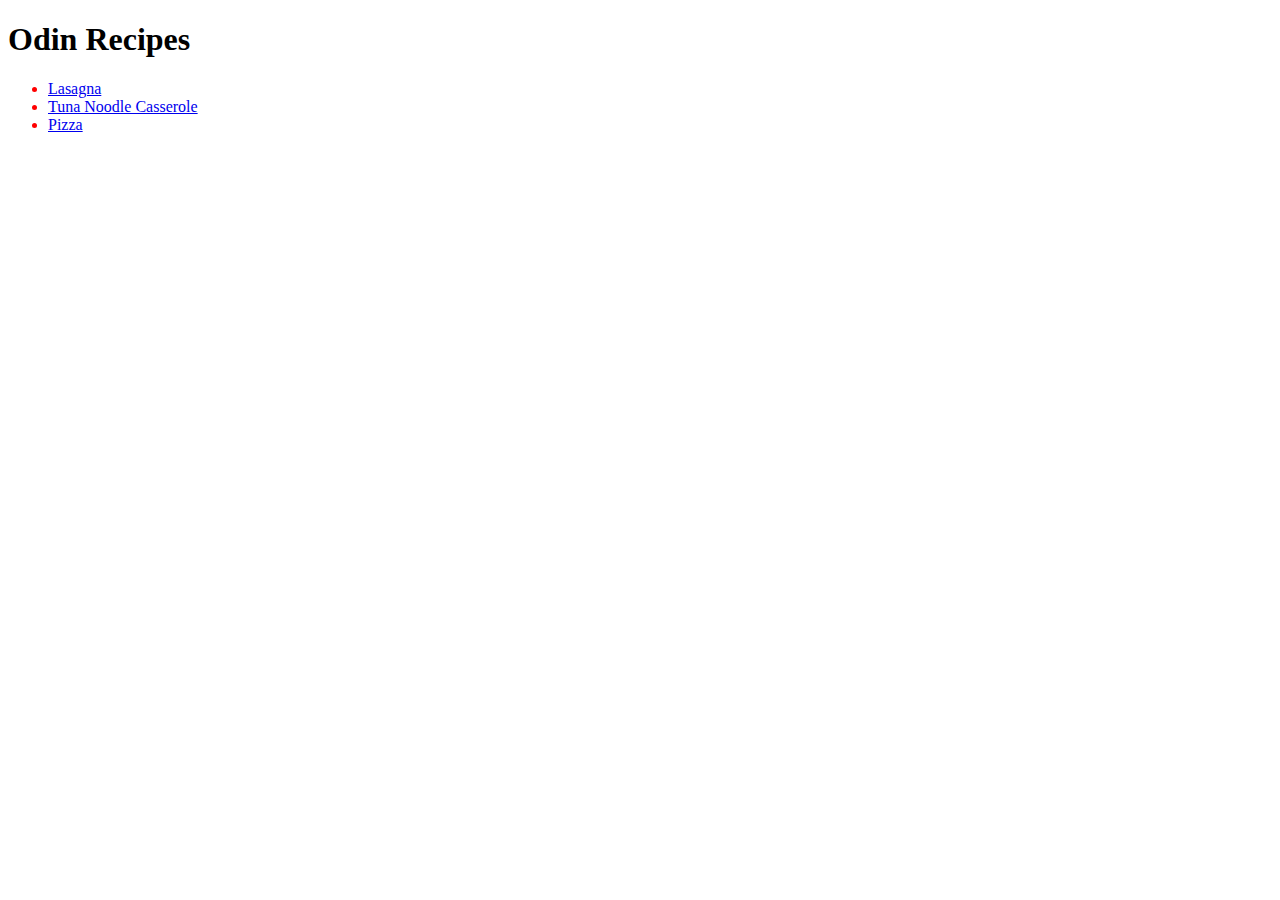
<file: index.html>
<!DOCTYPE html>
<html lang="en">
<head>
    <meta charset="UTF-8">
    <meta name="viewport" content="width=, initial-scale=1.0">
    <title>Document</title>
    <link rel="stylesheet" href="./styles.css">
</head>
<body>
    <h1>Odin Recipes</h1>
        <ul> 
            <li><a href="recipes/lasagna.html">Lasagna</a></li>
            <li><a href="recipes/tuna-noodle-casserole.html">Tuna Noodle Casserole</a></li>
            <li><a href="recipes/pizza.html">Pizza</a></li>
            
        </ul>
</body>
</html>
</file>
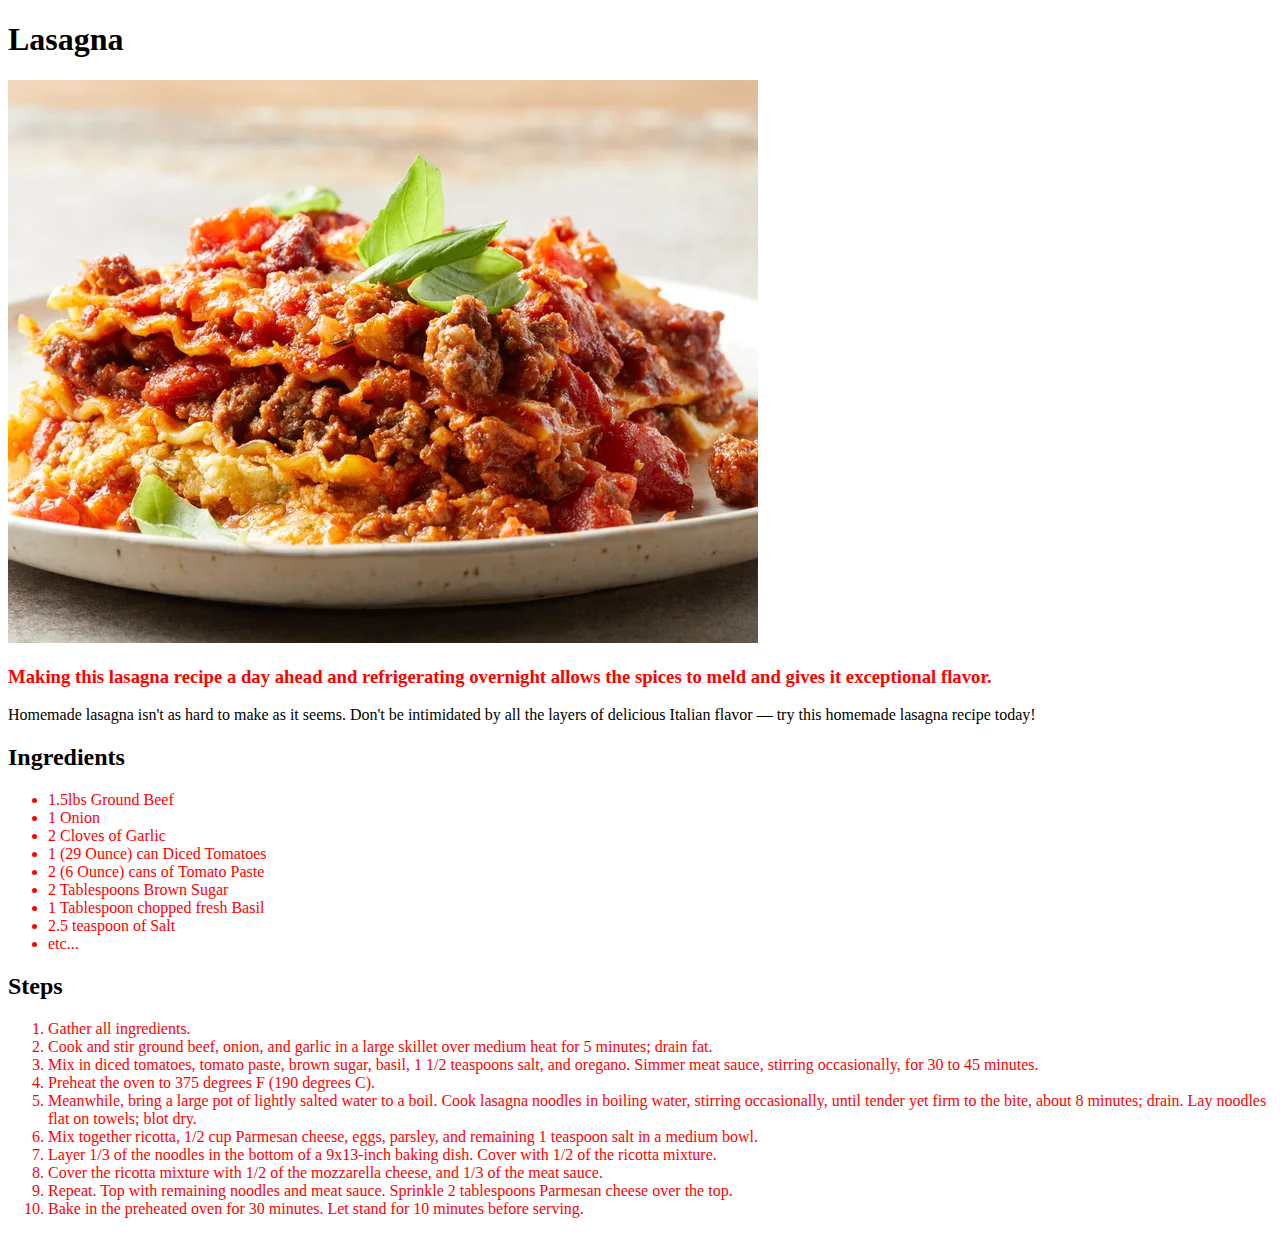
<file: recipes/lasagna.html>
<!DOCTYPE html>
<html lang="en">
<head>
    <meta charset="UTF-8">
    <meta name="viewport" content="width=device-width, initial-scale=1.0">
    <title>Document</title>
    <link rel="stylesheet" href="../styles.css">
</head>
<body>
    <h1>Lasagna</h1>
    <img src="../images/lasagna.jpg" alt="Lasaga Picture" width="750" height="563">
    <h3>Making this lasagna recipe a day ahead and refrigerating overnight allows the spices to meld and gives it exceptional flavor.</h3>
    <p>Homemade lasagna isn't as hard to make as it seems. Don't be intimidated by all the layers of delicious Italian flavor — try this homemade lasagna recipe today!</p>
    <h2>Ingredients</h2>
    <ul>
        <li>1.5lbs Ground Beef</li>
        <li>1 Onion</li>
        <li>2 Cloves of Garlic</li>
        <li>1 (29 Ounce) can Diced Tomatoes</li>
        <li>2 (6 Ounce) cans of Tomato Paste</li>
        <li> 2 Tablespoons Brown Sugar</li>
        <li>1 Tablespoon chopped fresh Basil</li>
        <li>2.5 teaspoon of Salt</li>
        <li>etc...</li>
        
    </ul>
    <h2>Steps</h2>
    <ol>
        <li>Gather all ingredients.</li>
        <li>Cook and stir ground beef, onion, and garlic in a large skillet over medium heat for 5 minutes; drain fat.</li>
        <li>Mix in diced tomatoes, tomato paste, brown sugar, basil, 1 1/2 teaspoons salt, and oregano. Simmer meat sauce, stirring occasionally, for 30 to 45 minutes.</li> 
        <li>Preheat the oven to 375 degrees F (190 degrees C).</li>
        <li>Meanwhile, bring a large pot of lightly salted water to a boil. Cook lasagna noodles in boiling water, stirring occasionally, until tender yet firm to the bite, about 8 minutes; drain. Lay noodles flat on towels; blot dry.</li>
        <li>Mix together ricotta, 1/2 cup Parmesan cheese, eggs, parsley, and remaining 1 teaspoon salt in a medium bowl.</li>
        <li>Layer 1/3 of the noodles in the bottom of a 9x13-inch baking dish. Cover with 1/2 of the ricotta mixture.</li>
        <li>Cover the ricotta mixture with 1/2 of the mozzarella cheese, and 1/3 of the meat sauce.</li>
        <li>Repeat. Top with remaining noodles and meat sauce. Sprinkle 2 tablespoons Parmesan cheese over the top.</li>
        <li>Bake in the preheated oven for 30 minutes. Let stand for 10 minutes before serving.</li>
    </ol>
</body>
</html>
</file>
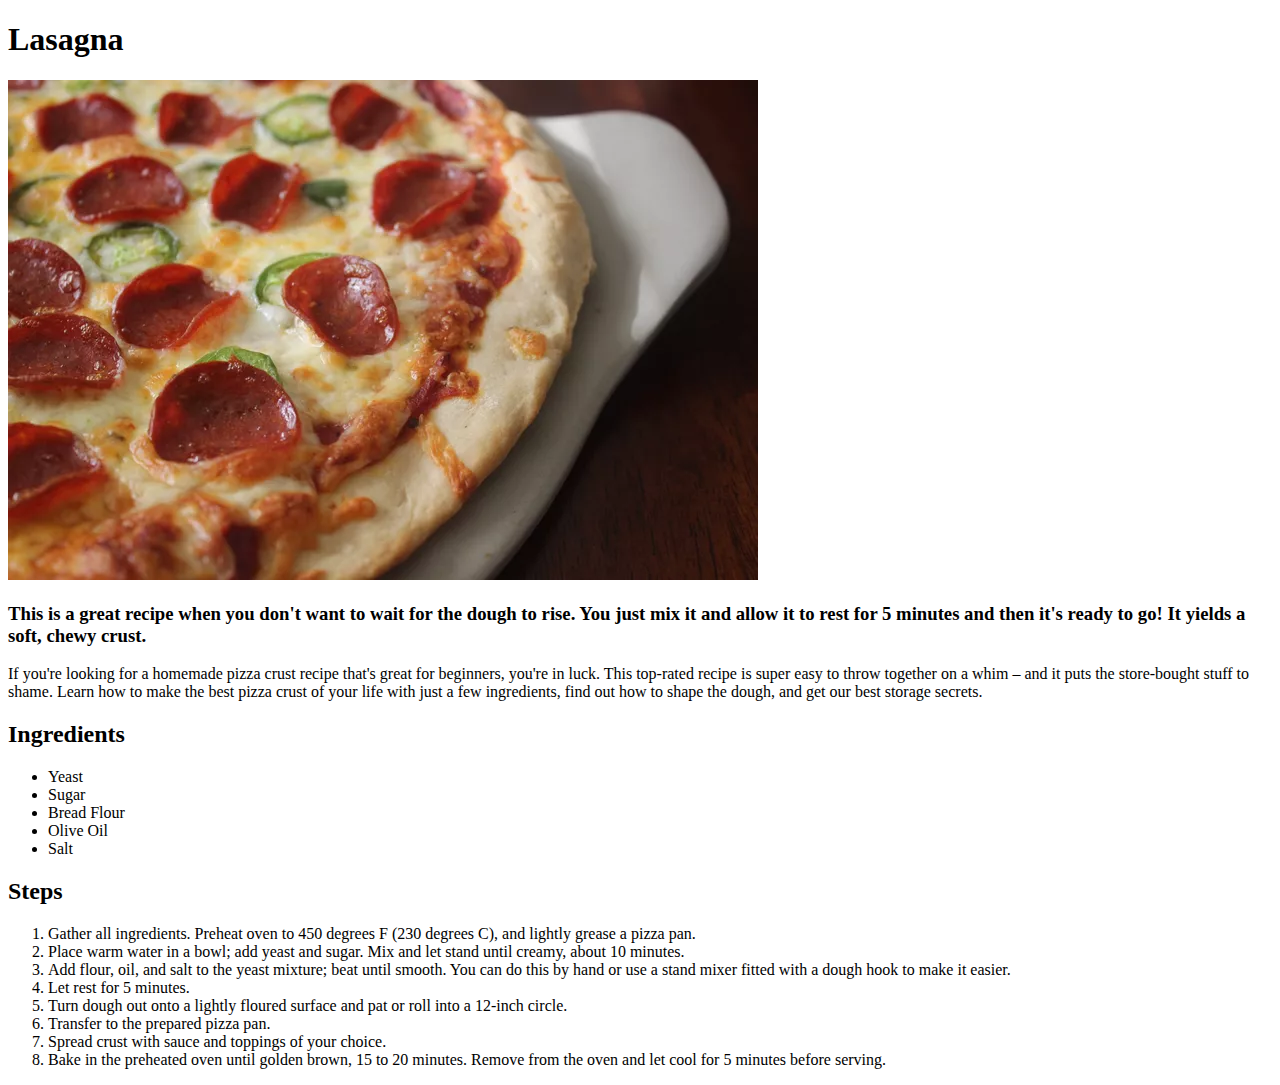
<file: recipes/pizza.html>
<!DOCTYPE html>
<html lang="en">
<head>
    <meta charset="UTF-8">
    <meta name="viewport" content="width=device-width, initial-scale=1.0">
    <title>Pizza</title>
</head>
<body>
    <body>
        <h1>Lasagna</h1>
        <img src="../images/pizza.jpg" alt="Pizza Picture" width="750" height="500">
        <h3>This is a great recipe when you don't want to wait for the dough to rise. You just mix it and allow it to rest for 5 minutes and then it's ready to go! It yields a soft, chewy crust.</h3>
        <p>If you're looking for a homemade pizza crust recipe that's great for beginners, you're in luck. This top-rated recipe is super easy to throw together on a whim – and it puts the store-bought stuff to shame. Learn how to make the best pizza crust of your life with just a few ingredients, find out how to shape the dough, and get our best storage secrets.</p>
        <h2>Ingredients</h2>
        <ul>
            <li>Yeast</li>
            <li>Sugar</li>
            <li>Bread Flour</li>
            <li>Olive Oil</li>
            <li>Salt</li>
            
        </ul>
        <h2>Steps</h2>
        <ol>
            <li>Gather all ingredients. Preheat oven to 450 degrees F (230 degrees C), and lightly grease a pizza pan.</li>
            <li>Place warm water in a bowl; add yeast and sugar. Mix and let stand until creamy, about 10 minutes.</li>
            <li>Add flour, oil, and salt to the yeast mixture; beat until smooth. You can do this by hand or use a stand mixer fitted with a dough hook to make it easier.</li> 
            <li>Let rest for 5 minutes.</li>
            <li>Turn dough out onto a lightly floured surface and pat or roll into a 12-inch circle.</li>
            <li>Transfer to the prepared pizza pan.</li>
            <li>Spread crust with sauce and toppings of your choice.</li>
            <li>Bake in the preheated oven until golden brown, 15 to 20 minutes. Remove from the oven and let cool for 5 minutes before serving.</li>
        </ol>
</body>
</html>
</file>
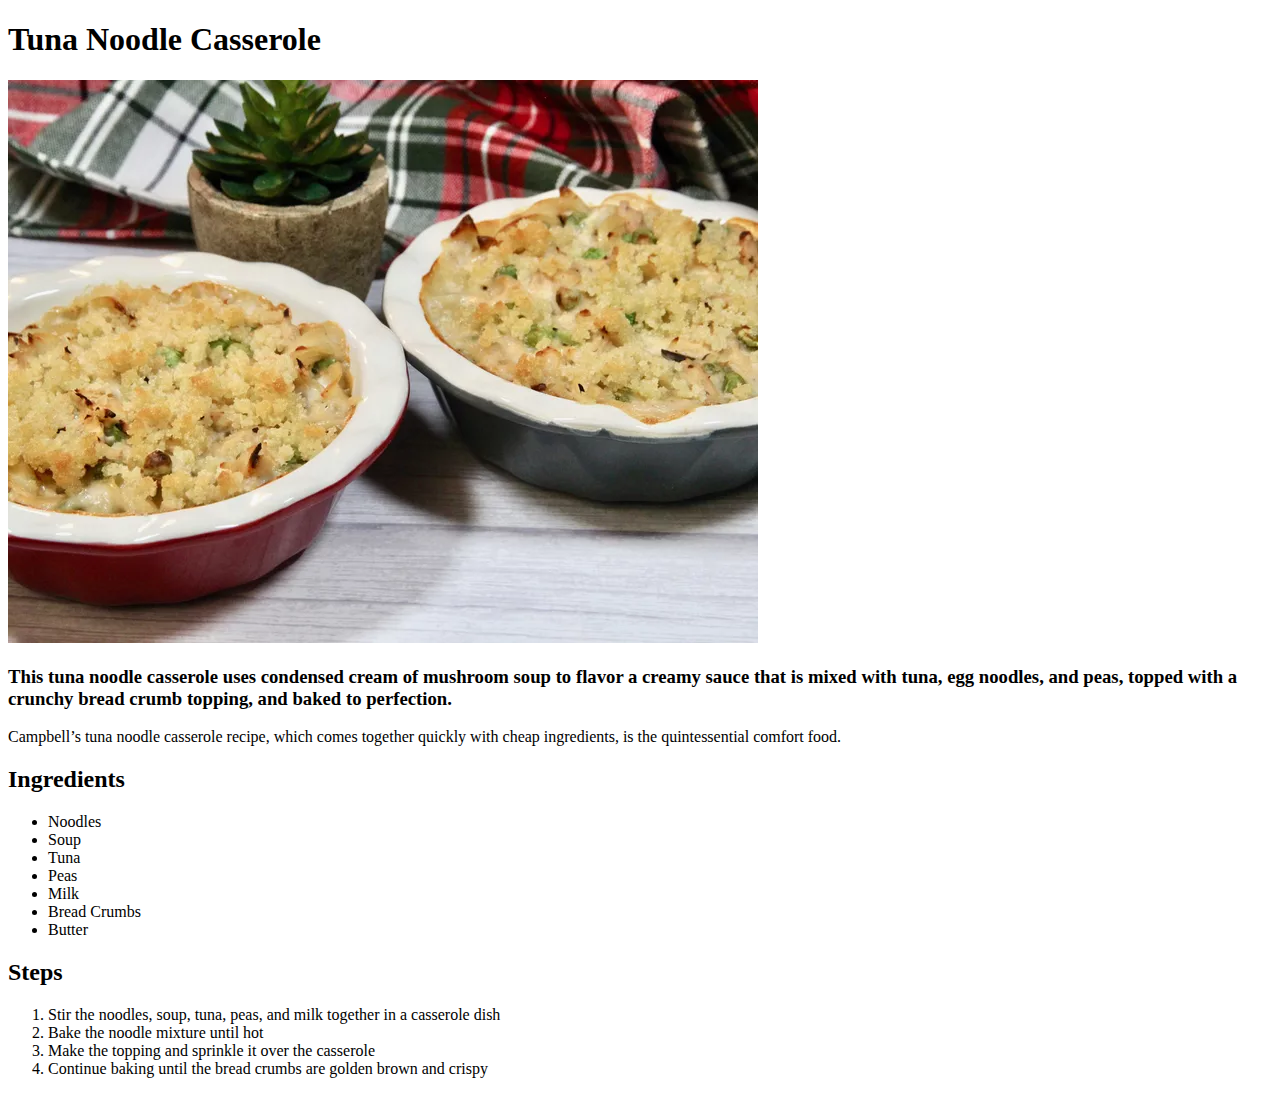
<file: recipes/tuna-noodle-casserole.html>
<!DOCTYPE html>
<html lang="en">
<head>
    <meta charset="UTF-8">
    <meta name="viewport" content="width=device-width, initial-scale=1.0">
    <title>Document</title>
</head>
<body>
    <h1>Tuna Noodle Casserole</h1>
    <img src="../images/tuna-noodle.jpg" alt="Tuna Noodle Casserole Picture" width="750" height="563">
    <h3>This tuna noodle casserole uses condensed cream of mushroom soup to flavor a creamy sauce that is mixed with tuna, egg noodles, and peas, topped with a crunchy bread crumb topping, and baked to perfection.</h3>
    <p>Campbell’s tuna noodle casserole recipe, which comes together quickly with cheap ingredients,  is the quintessential comfort food. </p>
    <h2>Ingredients</h2>
    <ul>
        <li>Noodles</li>
        <li>Soup</li>
        <li>Tuna</li>
        <li>Peas</li>
        <li>Milk</li>
        <li>Bread Crumbs</li>
        <li>Butter</li>
    </ul>
    <h2>Steps</h2>
    <ol>
        <li>Stir the noodles, soup, tuna, peas, and milk together in a casserole dish</li>
        <li>Bake the noodle mixture until hot</li>
        <li>Make the topping and sprinkle it over the casserole</li> 
        <li>Continue baking until the bread crumbs are golden brown and crispy</li>
    </ol>
</body>
</html>
</file>
<file: styles.css>
h3 {
    color: red;
} 

li {
    color: red;
}
</file>
